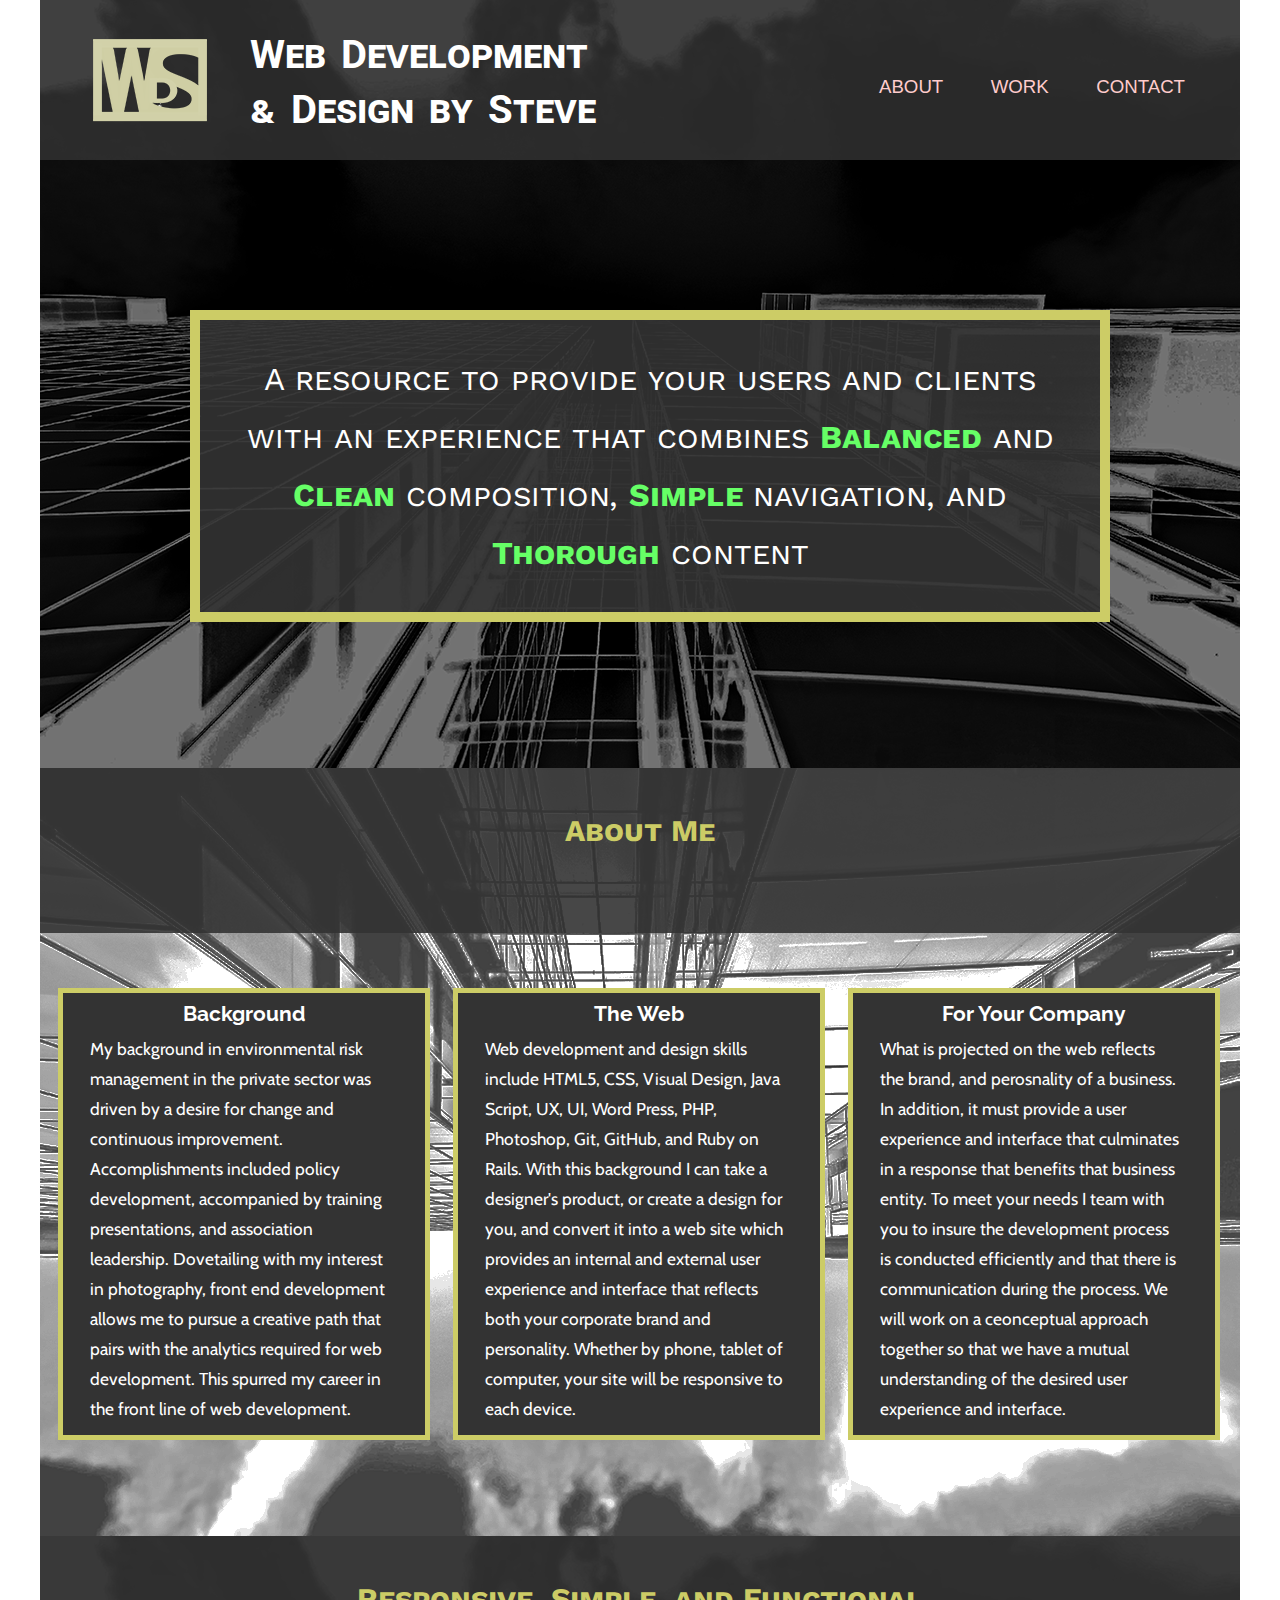
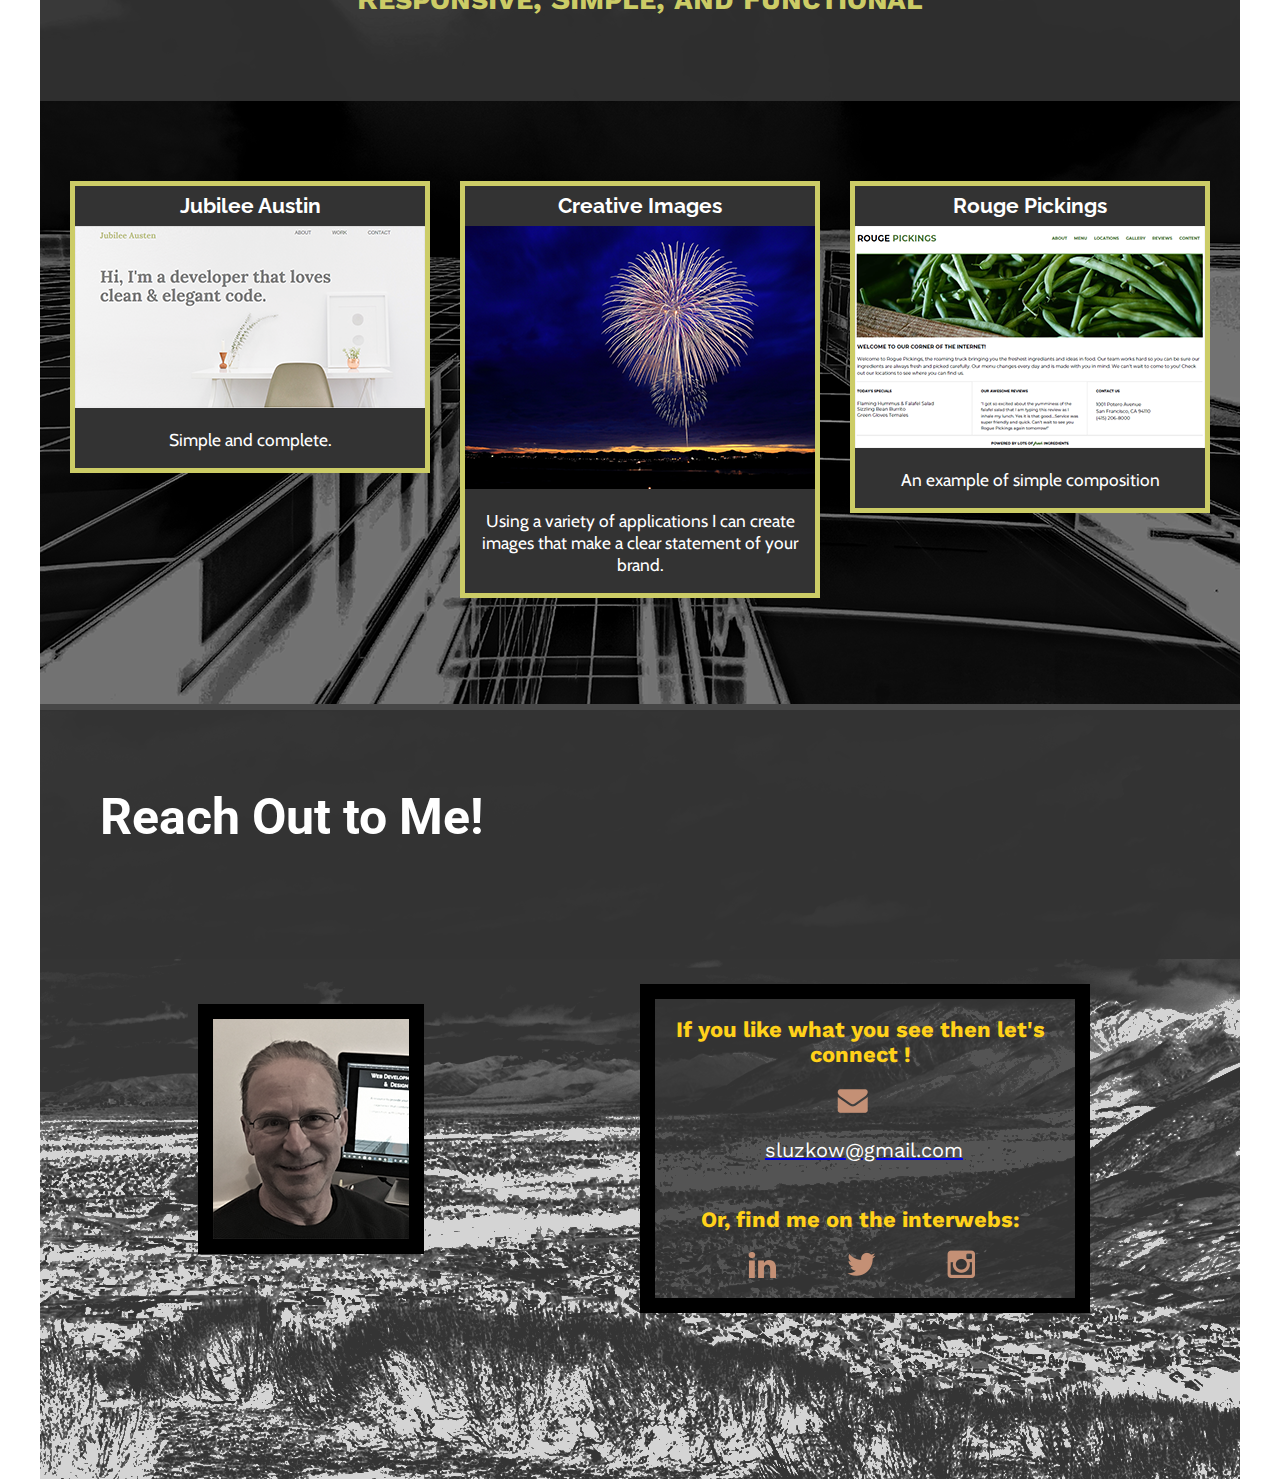
<file: index.html>
<!DOCTYPE html>
  <html lang="en">

  <head>
     <title>Web Development by Steve</title>
   <link rel="stylesheet" href="css/normalize.css">
   <link rel="stylesheet" href="css/main.css">
   <link href="https://fonts.googleapis.com/css?family=Cabin" rel='stylesheet' type='text/css'>
   <link href="https://fonts.googleapis.com/css?family=Cabin+Condensed" rel='stylesheet' type='text/css'>
   <link href="https://fonts.googleapis.com/css?family=Raleway" rel='stylesheet' type='text/css'>
   <link href="https://fonts.googleapis.com/css?family=Roboto" rel='stylesheet' type='text/css'>
   <link href="https://fonts.googleapis.com/css?family=Work+Sans" rel='stylesheet' type='text/css'>
   <link href="https://fonts.googleapis.com/css?family=Lato" rel='stylesheet' type='text/css'>
  </head>
      <body>
        <!--HEADER SECTION-->
            <header>
              <section id="header">
                <div class="background1">
                  <div class="full-width">
									  <div class="half-width">
                      <Div class= "logo-img">
                        <img src="img/logogreen.png" id="logo-img" alt="logo image"/>
                      </div>
                      <h1>Web Development <br>
                         & Design by Steve</br/> </h1>
                    </div>
                  <div class="half-width">
                    <nav>
                      <ul>
                        <li><a href="#about">ABOUT</a></li>
                        <li><a href="#work">WORK</a></li>
                        <li><a href="#contact">CONTACT</a></li>
                      </ul>
										</nav>
                  </div>
                </div>
              </div>
<div class="full-width">

									<h2> A resource to provide your users and clients with an experience that combines <span class="bold">Balanced</span> and <span class="bold">Clean</span> composition, <span class="bold">Simple </span>navigation, and <span class="bold">Thorough</span> content </h2>
                
            </div>
              </section>
		        </header>
            <main>
                <!--ABOUT ME SECTION-->
                <section id="about">
                  <div class="background2">
                    <div class="full-width">
                      <h2>About Me</h2>
                    </div>
                      <div class="full-width">
                        <div class="third-width">
                          <h3>Background</h3>
                            <p>My background in environmental risk management in the private sector was driven by a desire for change and continuous improvement. Accomplishments included policy development, accompanied by training presentations, and association leadership. Dovetailing with my interest in photography, front end development allows me to pursue a creative path that pairs with the analytics required for web development. This spurred my career in the front line of web development. </p>
                        </div>
                        <div class="third-width">
                          <h3>The Web </h3>
                            <p>Web development and design skills include HTML5, CSS, Visual Design, Java Script, UX, UI, Word Press, PHP, Photoshop, Git, GitHub, and Ruby on Rails. With this background I can take a designer's product, or create a design for you, and convert it into a web site which provides an internal and external user experience and interface that reflects both your corporate brand and personality. Whether by phone, tablet of computer, your site will be responsive to each device. </p>
                        </div>
                        <div class="third-width">
                          <h3> For Your Company </h3>
                           <p>What is projected on the web reflects the brand, and perosnality of a business. In addition, it must provide a user experience and interface that culminates in a response that benefits that business entity. To meet your needs I team with you to insure  the development process is conducted efficiently and that there is communication during the process. We will work on a ceonceptual approach together so that we have a mutual understanding of the desired user experience and interface. </p>
                         </div>
                       </div>
                     </div>
                  </section>

                  <!--WORK PRODUCTS SECTION-->
                  <section id="work">
                    <div class="background4">
                      <div class="full-width">
                          <h2>Responsive, Simple, and Functional</h2>
                      </div>
                     <div class="full-width">
                      <div class="third-width">
                        <h3>Jubilee Austin</h3>
                        <img src="img/jubilee.png" id="jubilee-img" alt="jubilee image"/>

                          <p>Simple and complete.</p>
                      </div>
                     <div class="third-width">
                          <h3> Creative Images </h3>
                         <img src="img/fireworks.png" id="fireworks-img" alt="fireworks image"/>

                         <p>Using a variety of applications I can create images that make a clear statement of your brand.</p>
                    </div>
                    <div class="third-width">
                      <h3>Rouge Pickings</h3>
                          <img src="img/capture.png" id="capture-img" alt="capture image"/>
                          <p>An example of simple composition</p>
                    </div>
                  </div>
                </div>
              </section>

                    <!--CONTACT INFORMATION SECTION-->

            <section id="contact">
              <div class="mtnbackground">
                <div class="full-width">
                  <h1>Reach Out to Me!</h1>
                </div>
                <div class="full-width">
                  <div class="half-width">
                    <img src="img/picture-of-me.png" id="contact-img" alt="my contact image"/>
                  </div>
                  <div class="half-width">
                    <div class="media">
                      <div class="email-header">
                        <h2> <strong> If you like what you see then let's connect !</strong></h2>
                          <div class=envelope>
                            <a
                                                        href="https://www.mail.google.com/mail/u/0/sluzkow@gmail.com">
                            <img src="img/icon-env.png"  id="envelope" alt="envelope Icon"/>
                         </div>
                           <p>sluzkow@gmail.com</p></a>
                          </div>
                          <h2><br>  Or, find me on the interwebs:</h2>
                          <ul>
                            <li><a href="https://www.linkedin.com/in/sluzkow"><img src="img/icon-linkedin.png" alt="linkedin icon" /> </a></li>
                            <li><a href="https://www.twitter.com/s2luzkow"><img src="img/icon-twitter.png" alt="twitter icon"/> </a></li>
                            <li><a href="https://www.instagram.com/steveluzkow"><img src="img/icon-instagram.png" alt="instagram icon" /> </a></li>
                          </ul>
                      </div>
                    </div>
                  </div>
                </div>
            </section>
  				</main>
        </body>
			</body>
</file>
<file: css/main.css>
/*****Base Styles*****/
font-face {
font-family: 'Roboto', sans-serif;
font-family: "Lato", sans-serif;
font-family: 'Work Sans', sans-serif;
font-family: 'Raleway', sans-serif;
font-family: 'Cabin', sans-serif;
font-family: 'Cabin Condensed', sans-serif;
	src: url('../fonts/wisdom-script.otf') format('opentype');
}

/***** GRID *****/
 .full-width {
  width: 1200px;
  margin: 0 auto;
}
 .half-width {
   width: 600px; float:left;
 }
 .third-width {
   width: 350px;
   float:left;
}

.bold {
	font-weight:bold;
color: #66ff66;}

/***** HEADER *****/
#header .background1 {
				background: rgb(51, 51, 51);
				background: rgba(51, 51, 51, .8);
				background-repeat: no-repeat;
				background-attachment: fixed;
				background-position: top;
				height:160px;
				width: 1200px;
				margin: 0 auto;
				}
header {
  height:768px;
  background:  url("../img/buildingup.png");
	background-repeat: no-repeat;
  background-size: auto;
  background-position: center;
  }

#header .logo-img {
					margin-top:36px;
					margin-left: 50px; float: left;
										}
header h1 {
    font-family: 'Roboto', sans-serif;
    font-size: 40px;
    color: white;
		padding-left: 210px;
    font-variant:small-caps;
		word-spacing: 5px;
		line-height: 55px;
}
header nav {
float: right;
padding: 60px 30px 0 0;;
}
header nav ul li{
	display: inline-block;
	}
header nav ul li a {
text-transform: uppercase;
text-decoration: none;
font-size: 14pt;
color: #ffcccc;
padding-left: 18px;
padding-right: 25px;
padding-top: 65px;
}
#header {clear:both;
}
header h2 {
	background: rgb(51, 51, 51);
	background: rgba(51, 51, 51, .9);
	background-repeat: no-repeat;
	border: 10px solid #cccc66;
	font-family: 'Work Sans', sans-serif;
	font-size: 32px;
	font-weight: normal;
	color: white;
	justify-content:center;
	margin: 150px;
	line-height: 58px;
	padding: 30px;
	text-align: center;
	word-spacing: 0px;
	width: 840px;
	font-variant:small-caps;
  }
/***** ABOUT *****/
#about .full-width {
    		padding: 20px 0;
				background: rgb(51, 51, 51);
				background: rgba(51, 51, 51, .9);
				width: 1200px;
}
#about .third-width {
			padding: 6px;
			background-color: #333333;
			border: 5px solid #cccc66;
			margin:75px 5px 0 18px;
		}
#about .background2 {
  height:768px;
  background:  url("../img/buildingdown.png");
	background-repeat: no-repeat;
  background-size: auto;
  background-position: center;
  }
#about h2 {
	color: #cccc66;
	font-family:'Work sans', sans-serif;
	font-size: 30px;
	font-variant:small-caps;
	text-align: center;
}
#about h3 {
    font-family: 'Raleway', sans-serif;
		font-weight: bold;
    font-size: 16pt;
    color: white;
		line-height:30px;
    margin: 0 auto;
    text-align: center;
	}
#about p {
    font-family: 'cabin', sans-serif;
    font-size: 13pt;
		font-weight: 200;
    color:white;
    line-height: 30px;
		margin: 5px;
		padding-left: 16px;
		width: 300px;
	}
/***** WORK PRODUCTS *****/
#work .background4 {
	height:768px;
  background:  url("../img/buildingup.png");
	background-repeat: no-repeat;
  background-size: auto;
  background-position: center;
  }
#work .full-width {
	padding: 20px 0;
	background: rgb(51, 51, 51);
	background: rgba(51, 51, 51, .9);
	width: 1200px;
				}
#work .third-width {
				padding: 0px 0;
				background-color: #333333;
			  border: 5px solid #cccc66;
				margin-top: 100px;
				margin-left:30px;
				margin-bottom: 100px;
				width: 220 px;
}
	div {
	display:block;
}
#work h2 {
    color: #cccc66;
    font-family:'Work sans', sans-serif;
    font-size: 30px;
		font-variant:small-caps;
		text-align: center;
}

#work h3 {
    font-family: 'Raleway', sans-serif;
		font-weight: bold;
    font-size: 16pt;
    color: white;
		line-height:20px;
    margin: 0 auto;
		padding: 10px 0 10px 0;
		    text-align: center;
	}
#work p {
		font-family: 'cabin', sans-serif;
    font-size: 13pt;
		font-weight: 200;
    color:white;
    line-height: 22px;
		text-align: center;
		width: 350px;
}
		/***** CONTACT *****/
#contact .mtnbackground {
			height:780px;
			width: 1200px;
		  background:  url("../img/mtnneg.png");
			background-repeat: no-repeat;
		  background-size: auto;
		  background-position: center;
			margin: 0 auto;
		  }
#contact .full-width {
	padding: 20px 0;
	background: rgb(51, 51, 51);
	background: rgba(51, 51, 51, .9);
	width: 1200px;
}
div {
	display:block;
}
#contact .half-width{
	width: 600px;
	padding:45px 0;
}
#contact h1 {
		font-family:'Roboto';
		font-size: 50px;
		color: white;
		padding-top: 30px;
		padding-bottom: 20px;
		padding-left:60px;
}

	#contact-img {
			margin-left: 158px;
			margin-top:20px;
	    border: 15px solid black;
}
		#contact h2 {
		    color: #ffd11a;
		    font-family:'Work sans', sans-serif;
		    font-size: 22px;
				padding-right: 10px;
				text-align: center;
}
#contact p { color: white;
 font-family:'Work sans', sans-serif;
 font-size: 20px;
 padding-left: 90px;
}
#contact .media{
		border: 15px solid black;
		background: rgb(51, 51, 51);
		background: rgba(51, 51, 51, .8);
		padding: 0px 20px 0 20px;
		margin-right: 60px;
				width: 380px;
	}
#contact .envelope{
	padding-left: 160px;
}
main ul {
				    list-style: none;
}
main ul li   {
			display: inline-block;
}
main ul img {
		 padding-right: 30px;
		 padding-left: 30px;
	 }
</file>
